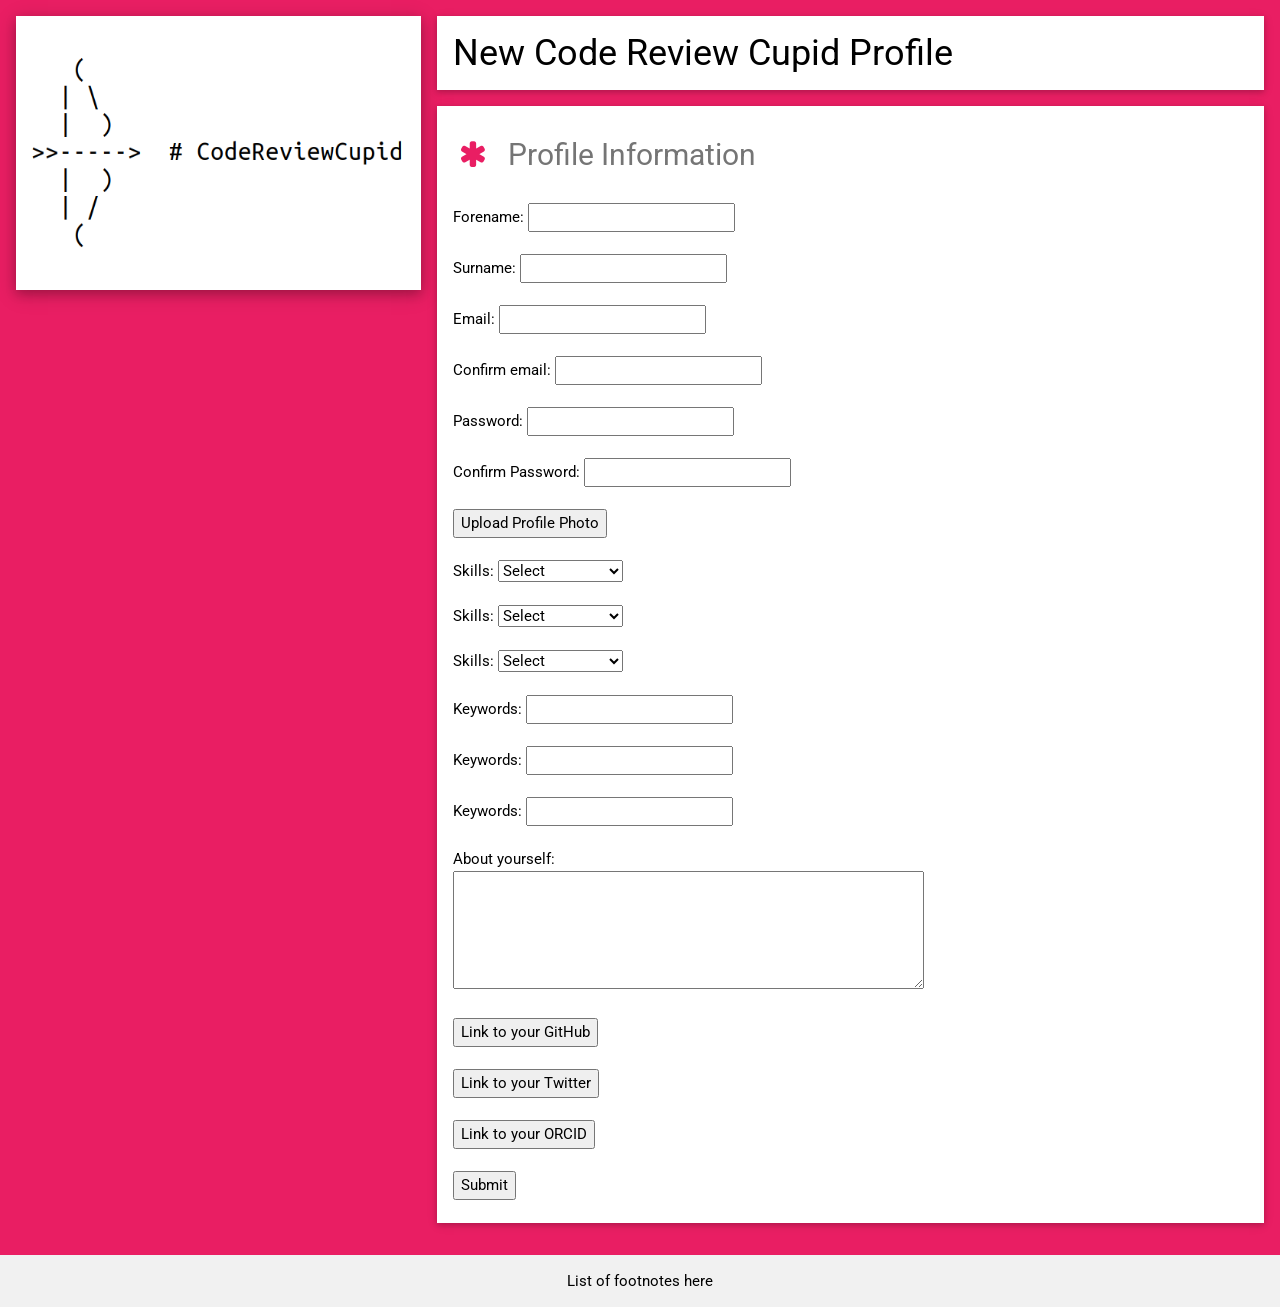
<file: src/main/resources/public/entry.html>
<!DOCTYPE html>
<html lang="en">

<head>
  <title>Code Review Cupid - New Profile</title>
  <meta charset="UTF-8">
  <meta name="viewport" content="width=device-width, initial-scale=1">
  <link rel="stylesheet" href="https://www.w3schools.com/w3css/4/w3.css">
  <link rel='stylesheet' href='https://fonts.googleapis.com/css?family=Roboto'>
  <link rel="stylesheet" href="https://cdnjs.cloudflare.com/ajax/libs/font-awesome/4.7.0/css/font-awesome.min.css">
  <style>
    html,
    body,
    h1,
    h2,
    h3,
    h4,
    h5,
    h6 {
      font-family: "Roboto", sans-serif
    }
  </style>
</head>

<body class="w3-pink">

  <!-- Page Container -->
  <div class="w3-content w3-margin-top" style="max-width:1400px;">

    <!-- The Grid -->
    <div class="w3-row-padding">

      <!-- Left Column -->
      <div class="w3-third">

        <div class="w3-white w3-text-grey w3-card-4">
          <div class="w3-display-container">
            <img src="codereviewcupid.png" style="width:100%" alt="Code Review Cupid">
          </div>
        </div><br>

        <!-- End Left Column -->
      </div>

      <!-- Right Column -->
      <div class="w3-twothird">

        <div class="w3-container w3-card w3-white w3-margin-bottom">
          <h1>New Code Review Cupid Profile</h1>
        </div>

        <div class="w3-container w3-card w3-white w3-margin-bottom">
          <h2 class="w3-text-grey w3-padding-16"><i
              class="fa fa-asterisk fa-fw w3-margin-right w3-text-pink"></i>Profile Information</h2>
          <form>
            <label>Forename: </label><input type="text">
          </form>
          <br>

          <form>
            <label>Surname: </label><input type="text">
          </form>
          <br>

          <form>
            <label>Email: </label><input type="text">
          </form>
          <br>

          <form>
            <label>Confirm email: </label><input type="text">
          </form>
          <br>

          <form>
            <label>Password: </label><input type="password">
          </form>
          <br>

          <form>
            <label>Confirm Password: </label><input type="password">
          </form>
          <br>

          <form>
            <button>Upload Profile Photo</button>
          </form>
          <br>

          <form>
            <label>Skills: </label>
            <select name="cars" id="cars">
              <option>Select</option>
              <option>R</option>
              <option>Python</option>
              <option>Documentation</option>
              <option>Packages</option>
              <option>HTML</option>
              <option>Java</option>
              <option>Testing</option>
            </select>
          </form>
          <br>

          <form>
            <label>Skills: </label>
            <select name="cars" id="cars">
              <option>Select</option>
              <option>R</option>
              <option>Python</option>
              <option>Documentation</option>
              <option>Packages</option>
              <option>HTML</option>
              <option>Java</option>
              <option>Testing</option>
            </select>
          </form>
          <br>

          <form>
            <label>Skills: </label>
            <select name="cars" id="cars">
              <option>Select</option>
              <option>R</option>
              <option>Python</option>
              <option>Documentation</option>
              <option>Packages</option>
              <option>HTML</option>
              <option>Java</option>
              <option>Testing</option>
            </select>
          </form>
          <br>

          <form>
            <label>Keywords: </label><input type="text">
          </form>
          <br>

          <form>
            <label>Keywords: </label><input type="text">
          </form>
          <br>

          <form>
            <label>Keywords: </label><input type="text">
          </form>
          <br>

          About yourself:
          <form>
            <textarea rows="5" cols="50">
            </textarea>
          </form>
          <br>

          <form>
            <button>Link to your GitHub</button>
          </form>
          <br>

          <form>
            <button>Link to your Twitter</button>
          </form>
          <br>

          <form>
            <button>Link to your ORCID</button>
          </form>
          <br>

          <form>
            <button>Submit</button>
          </form>
          <br>
        </div>

        <!-- End Right Column -->
      </div>

      <!-- End Grid -->
    </div>

    <!-- End Page Container -->
  </div>

  <footer class="w3-container w3-light-grey w3-center w3-margin-top">
    <p>List of footnotes here</p>
  </footer>

</body>

</html>
</file>
